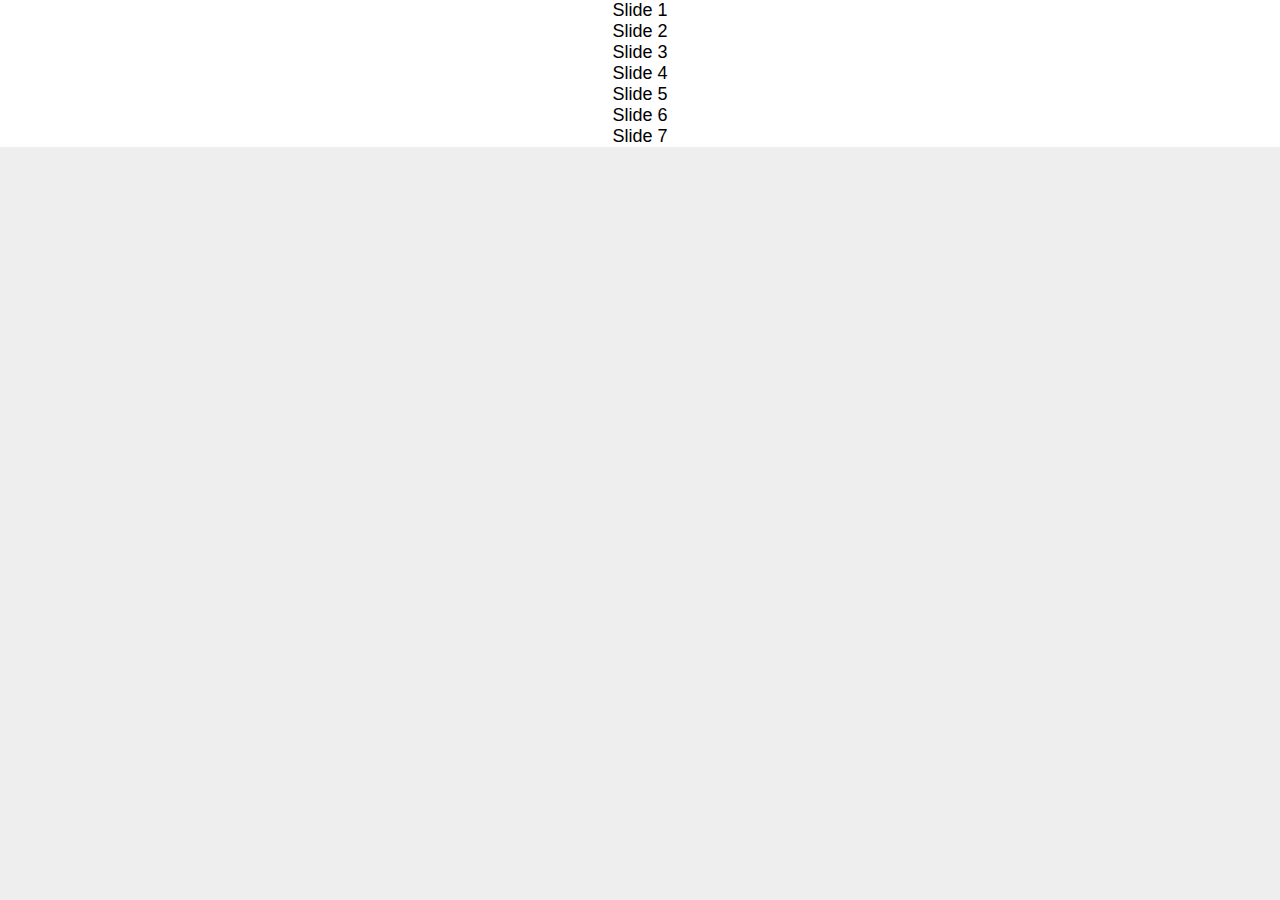
<file: Assets/lib/swiper-master/playground/core/index.html>
<!DOCTYPE html>
<html lang="en">

<head>
  <meta charset="UTF-8" />
  <title>Swiper Playground</title>
  <meta name="viewport" content="width=device-width" />
  <style>
    html,
    body {
      position: relative;
      height: 100%;
    }

    body {
      background: #eee;
      font-family: Helvetica Neue, Helvetica, Arial, sans-serif;
      font-size: 14px;
      color: #000;
      margin: 0;
      padding: 0;
    }

    .swiper {
      width: 100%;
      height: 100%;
    }

    .swiper-slide {
      text-align: center;
      font-size: 18px;
      background: #fff;
      display: flex !important;
      justify-content: center;
      align-items: center;
    }
  </style>
</head>

<body>
  <div class="swiper">
    <div class="swiper-wrapper">
      <div class="swiper-slide">Slide 1</div>
      <div class="swiper-slide">Slide 2</div>
      <div class="swiper-slide">Slide 3</div>
      <div class="swiper-slide">Slide 4</div>
      <div class="swiper-slide">Slide 5</div>
      <div class="swiper-slide">Slide 6</div>
      <div class="swiper-slide">Slide 7</div>
    </div>
    <div class="swiper-button-next"></div>
    <div class="swiper-button-prev"></div>
    <div class="swiper-pagination"></div>
    <div class="swiper-scrollbar"></div>
  </div>


  <script type="module">
    // // eslint-disable-next-line
    import 'swiper/swiper-bundle.css';

    // // eslint-disable-next-line
    import Swiper from 'swiper/swiper-bundle.mjs';

    window.swiper = new Swiper(".swiper", {
      slidesPerView: 'auto',
      // spaceBetween: 30,
      scrollbar: {
        el: '.swiper-scrollbar',
      },
      pagination: {
        el: ".swiper-pagination",
        clickable: true
      },
      navigation: {
        nextEl: ".swiper-button-next",
        prevEl: ".swiper-button-prev"
      },
    });

  </script>
</body>

</html>
</file>
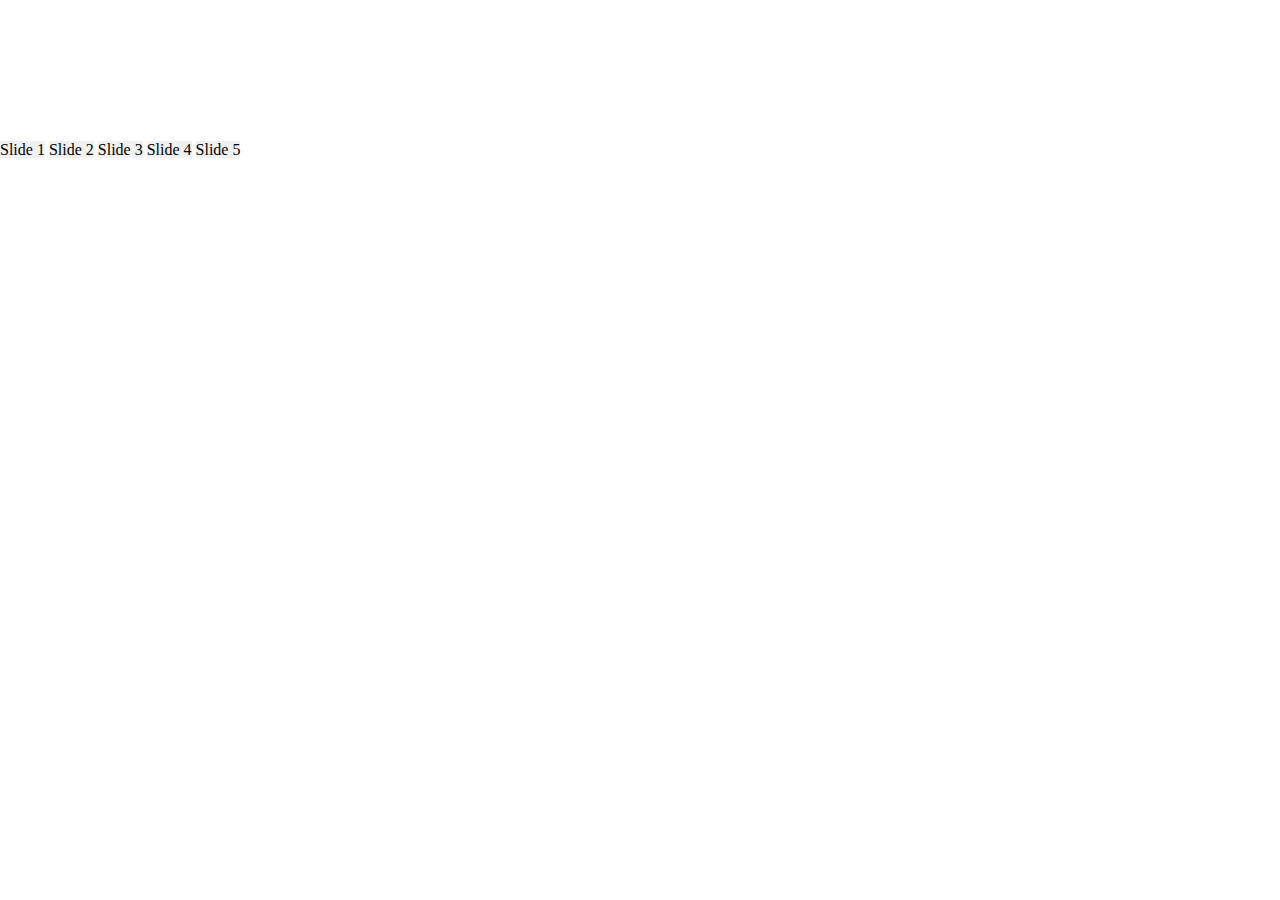
<file: Assets/lib/swiper-master/playground/element/index.html>
<!DOCTYPE html>
<html lang="en">

<head>
  <meta charset="UTF-8" />
  <title>Swiper Playground</title>
  <meta name="viewport" content="width=device-width" />
</head>

<body>
  <swiper-container effect="fade" fade-effect-cross-fade="true">
    <swiper-slide>Slide 1</swiper-slide>
    <swiper-slide>Slide 2</swiper-slide>
    <swiper-slide>Slide 3</swiper-slide>
    <swiper-slide>Slide 4</swiper-slide>
    <swiper-slide>Slide 5</swiper-slide>
  </swiper-container>
  <style>
    body,
    html {
      padding: 0;
      margin: 0;
      position: relative;
      height: 100%;
    }

    swiper-container {
      width: 100%;
      height: 300px;
      margin: 50px auto;
    }

    swiper-slide {
      background: #f1f1f1;
      color: #000;
      text-align: center;
      line-height: 300px;
    }
  </style>
  <script type="module">
    import { register } from 'swiper/element/bundle';
    register();

    // document.querySelector('swiper-container').initialize();
  </script>
</body>

</html>
</file>
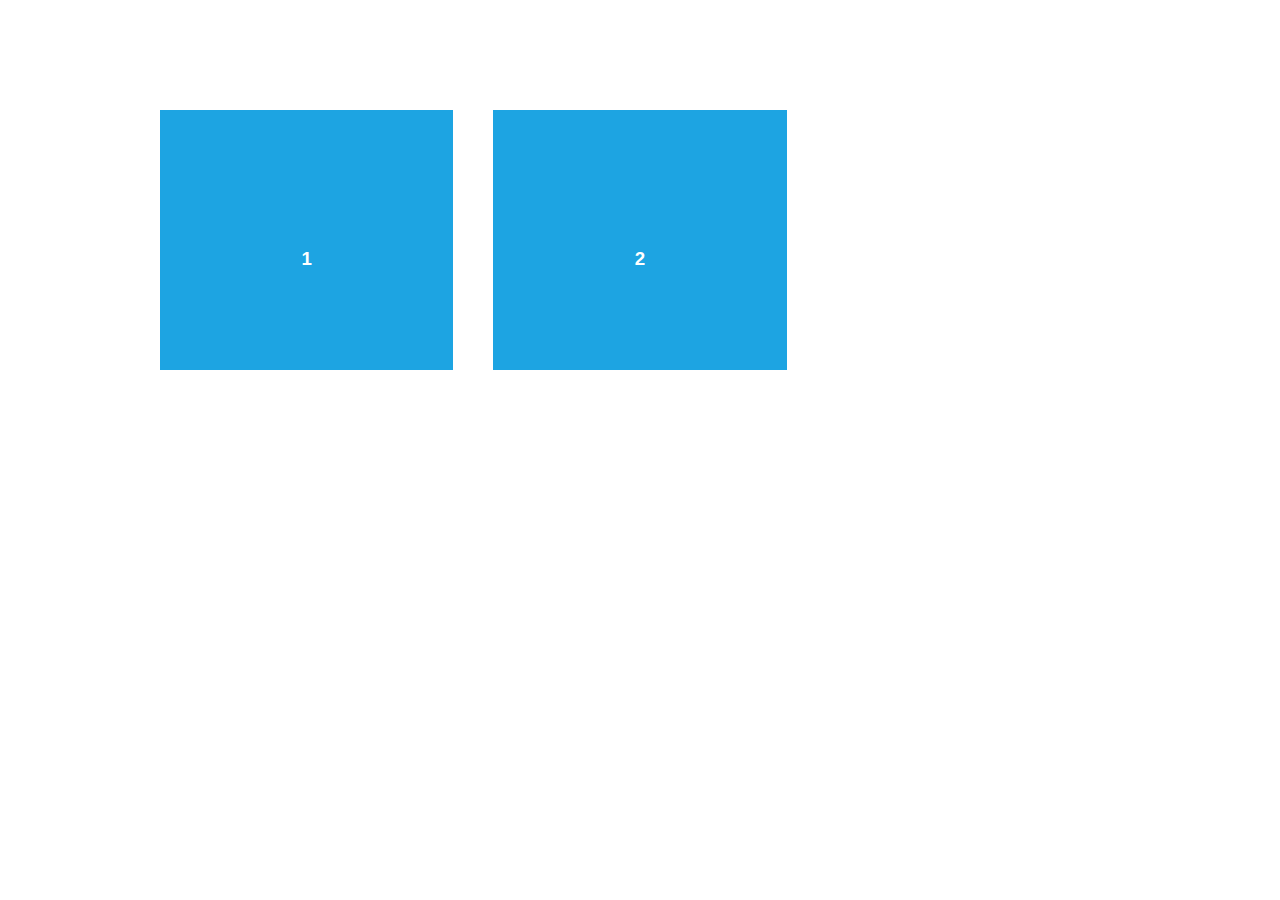
<file: Assets/lib/aos-master/demo/async.html>
<!DOCTYPE html>
<html>
  <head>
    <meta charset="utf-8">
    <title>AOS - Animate on scroll library</title>
    <meta name="viewport" content="width=device-width">
    <link rel="stylesheet" href="css/styles.css" />
    <link rel="stylesheet" href="../dist/aos.css" />
  </head>
  <body>
    <div id="aos-demo" class="aos-all"></div>

    <script src="../dist/aos.js"></script>
    <script>
      AOS.init({
        easing: 'ease-in-out-sine'
      });

      setInterval(addItem, 300);

      var itemsCounter = 1;
      var container = document.getElementById('aos-demo');

      function addItem () {
        if (itemsCounter > 42) return;
        var item = document.createElement('div');
        item.classList.add('aos-item');
        item.setAttribute('data-aos', 'fade-up');
        item.innerHTML = '<div class="aos-item__inner"><h3>' + itemsCounter + '</h3></div>';
        container.appendChild(item);
        itemsCounter++;
      }
    </script>
  </body>
</html>
</file>
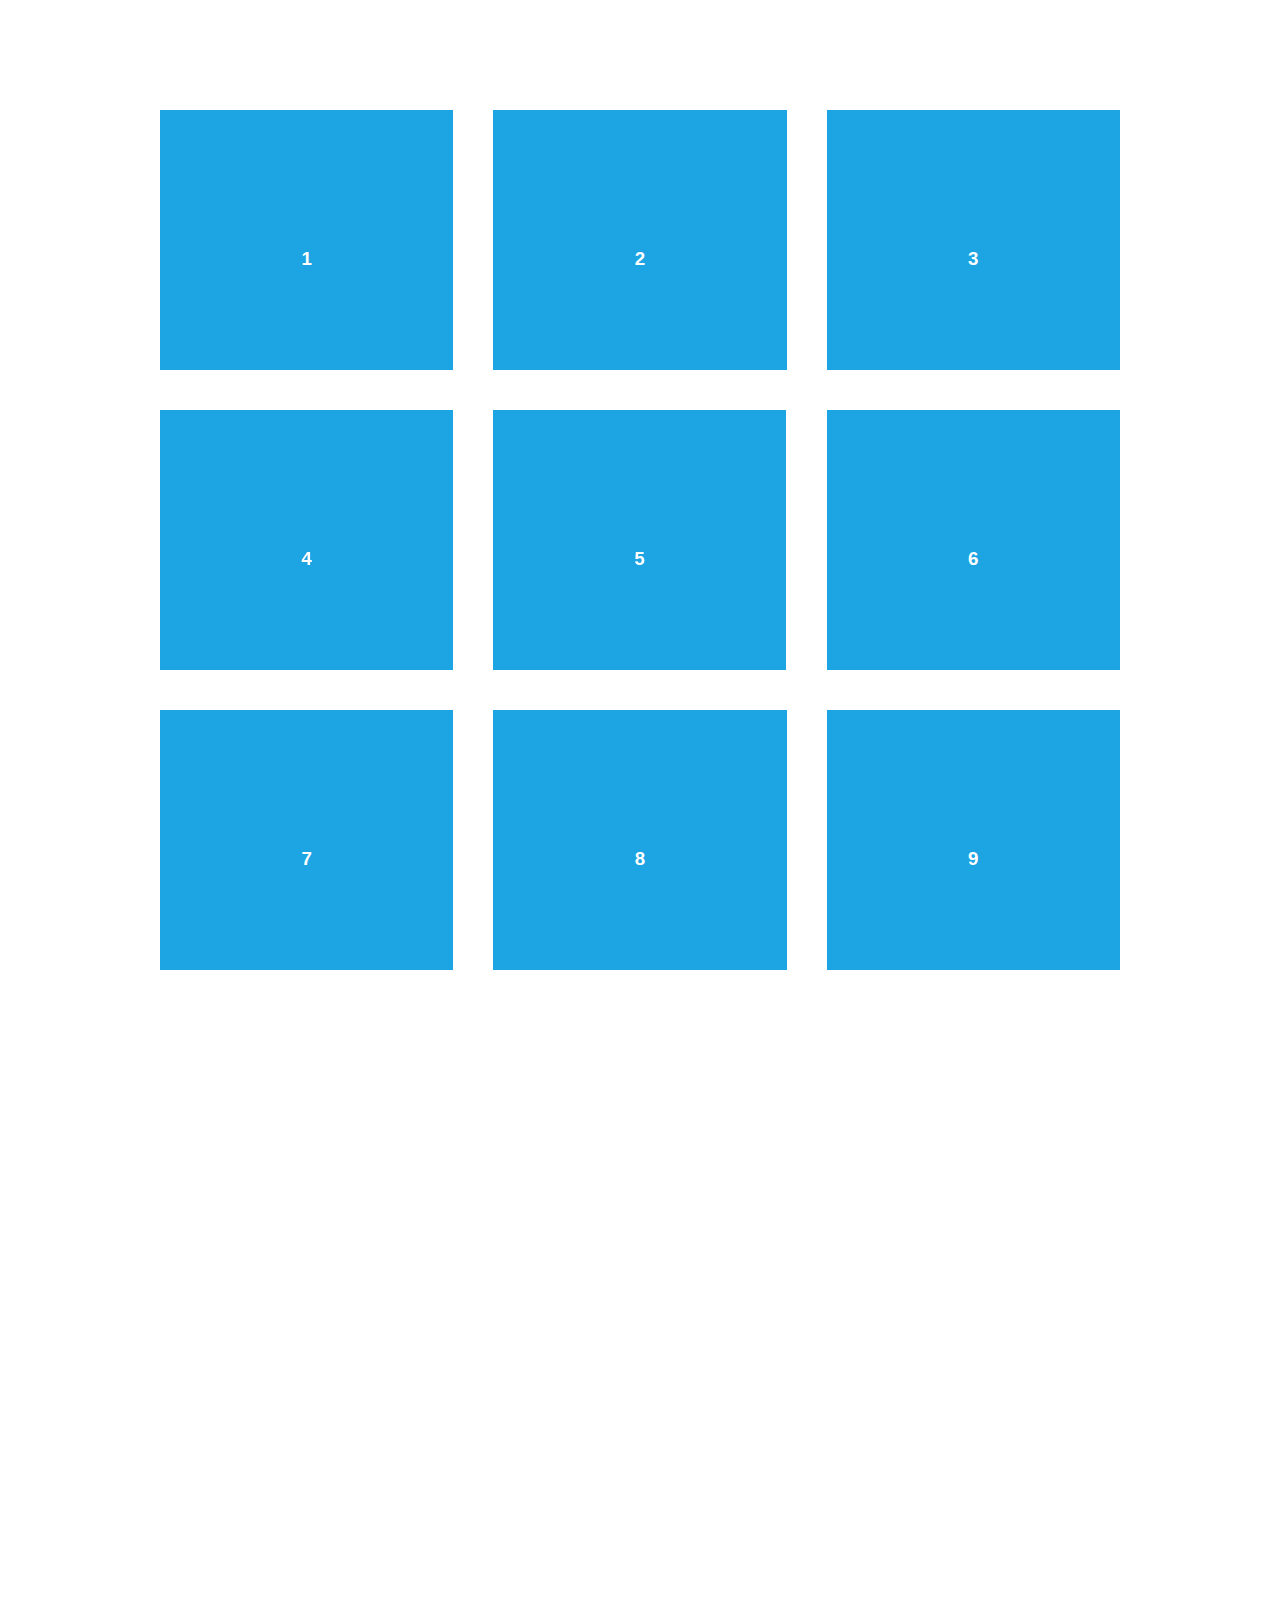
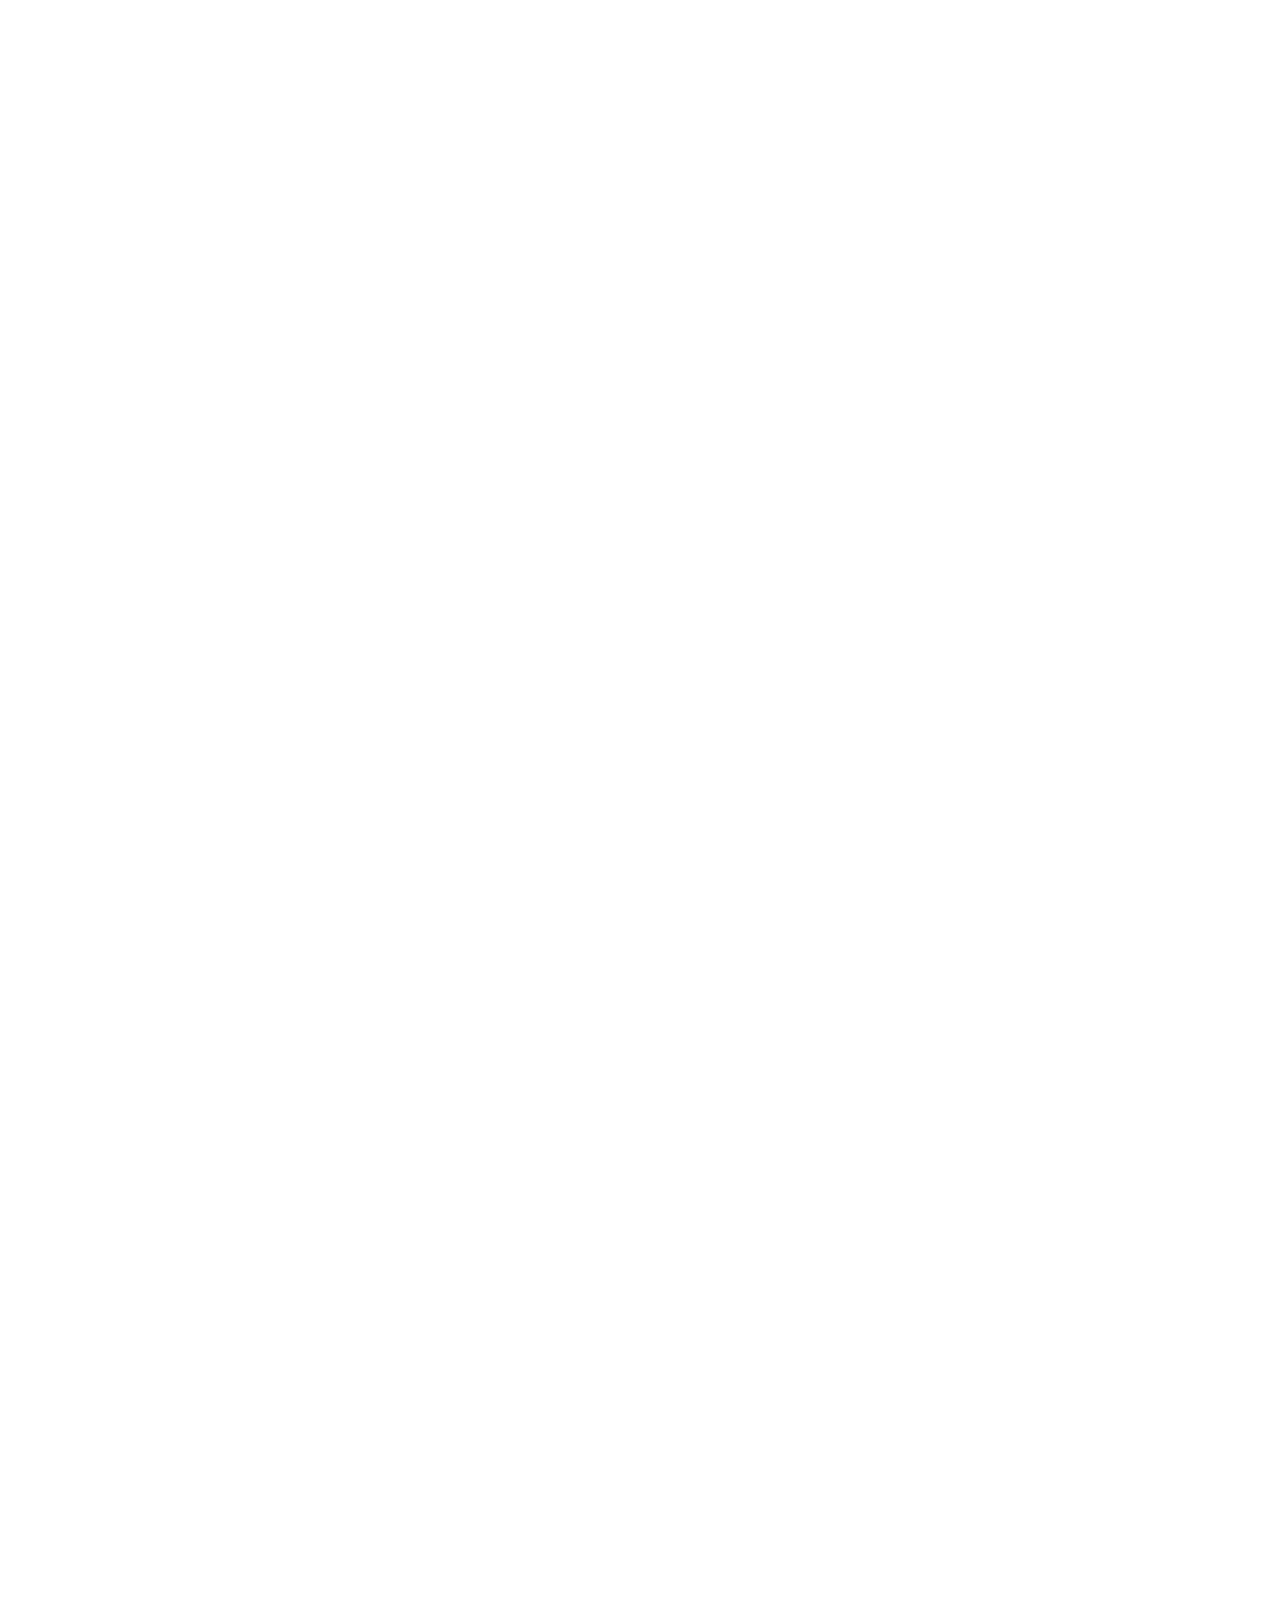
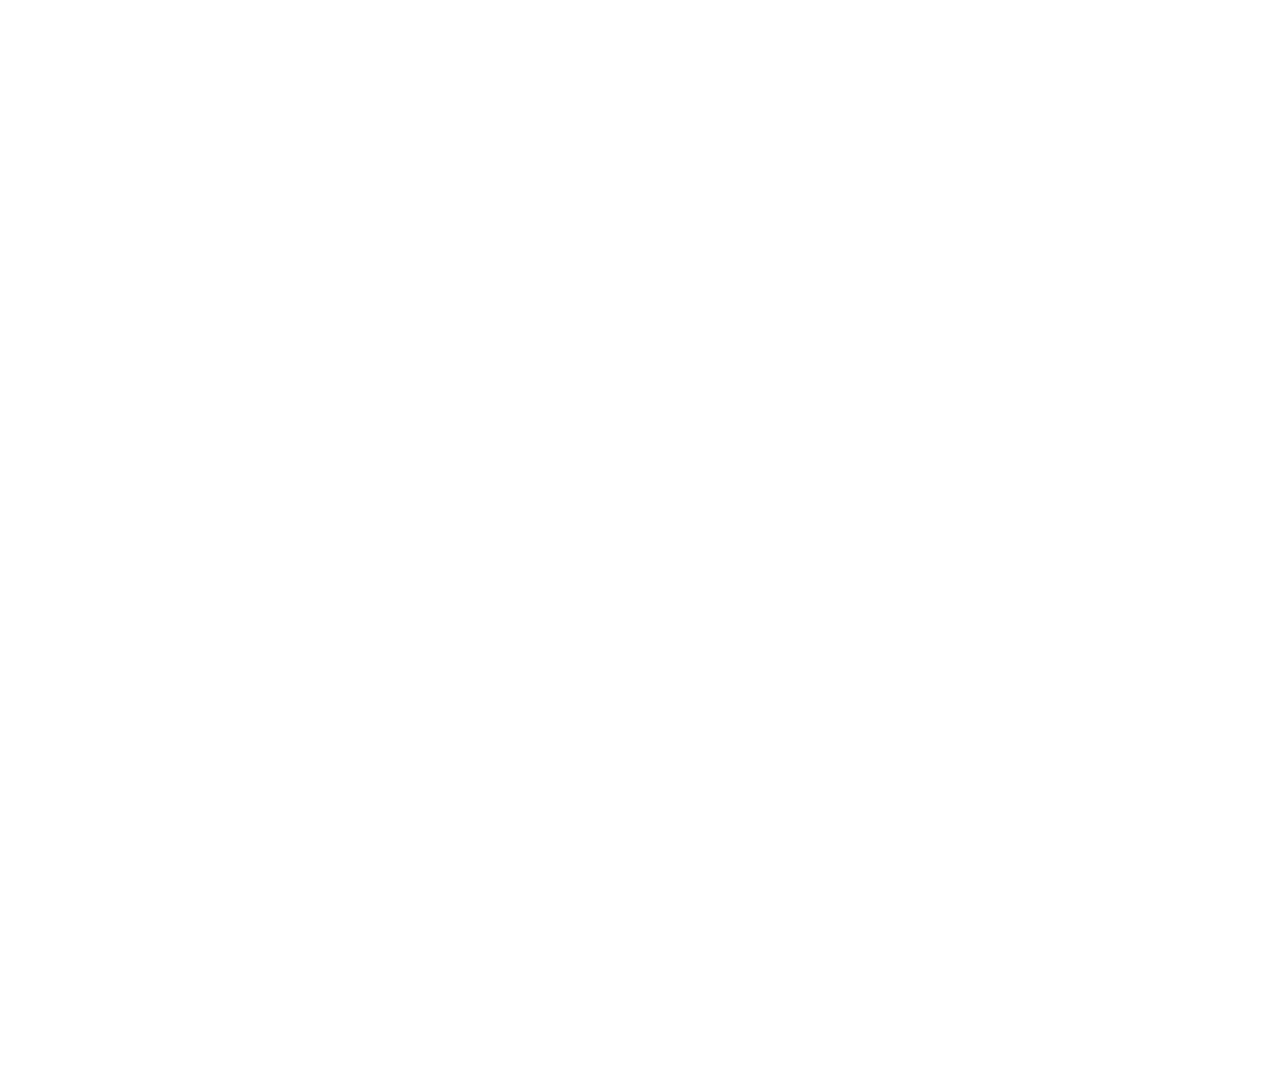
<file: Assets/lib/aos-master/demo/simple.html>
<!DOCTYPE html>
<html>
  <head>
    <meta charset="utf-8">
    <title>AOS - Animate on scroll library</title>
    <meta name="viewport" content="width=device-width">
    <link rel="stylesheet" href="css/styles.css" />
    <link rel="stylesheet" href="../dist/aos.css" />
    <!--[if lt IE 9]>
    <script src="//html5shiv.googlecode.com/svn/trunk/html5.js"></script>
    <![endif]-->
  </head>
  <body>
    <div id="transcroller-body" class="aos-all">
      <div class="aos-item" data-aos="fade-up">
        <div class="aos-item__inner"><h3>1</h3></div>
      </div>
      <div class="aos-item" data-aos="fade-down">
        <div class="aos-item__inner"><h3>2</h3></div>
      </div>
      <div class="aos-item" data-aos="zoom-out-down">
        <div class="aos-item__inner"><h3>3</h3></div>
      </div>
      <div class="aos-item" data-aos="flip-down">
        <div class="aos-item__inner"><h3>4</h3></div>
      </div>
      <div class="aos-item" data-aos="flip-up">
        <div class="aos-item__inner"><h3>5</h3></div>
      </div>
      <div class="aos-item" data-aos="fade-down">
        <div class="aos-item__inner"><h3>6</h3></div>
      </div>
      <div class="aos-item" data-aos="fade-in">
        <div class="aos-item__inner"><h3>7</h3></div>
      </div>
      <div class="aos-item" data-aos="fade-down">
        <div class="aos-item__inner"><h3>8</h3></div>
      </div>
      <div class="aos-item" data-aos="fade-in">
        <div class="aos-item__inner"><h3>9</h3></div>
      </div>
      <div class="aos-item" data-aos="fade-down">
        <div class="aos-item__inner"><h3>10</h3></div>
      </div>
      <div class="aos-item" data-aos="fade-up">
        <div class="aos-item__inner"><h3>11</h3></div>
      </div>
      <div class="aos-item" data-aos="fade-down">
        <div class="aos-item__inner"><h3>12</h3></div>
      </div>
      <div class="aos-item" data-aos="fade-in">
        <div class="aos-item__inner"><h3>13</h3></div>
      </div>
      <div class="aos-item" data-aos="fade-up">
        <div class="aos-item__inner"><h3>14</h3></div>
      </div>
      <div class="aos-item" data-aos="fade-in">
        <div class="aos-item__inner"><h3>15</h3></div>
      </div>
      <div class="aos-item" data-aos="fade-up">
        <div class="aos-item__inner"><h3>16</h3></div>
      </div>
      <div class="aos-item" data-aos="fade-down">
        <div class="aos-item__inner"><h3>17</h3></div>
      </div>
      <div class="aos-item" data-aos="fade-up">
        <div class="aos-item__inner"><h3>18</h3></div>
      </div>
      <div class="aos-item" data-aos="zoom-out">
        <div class="aos-item__inner"><h3>19</h3></div>
      </div>
      <div class="aos-item" data-aos="fade-up">
        <div class="aos-item__inner"><h3>20</h3></div>
      </div>
      <div class="aos-item" data-aos="zoom-out">
        <div class="aos-item__inner"><h3>21</h3></div>
      </div>
      <div class="aos-item" data-aos="fade-in">
        <div class="aos-item__inner"><h3>22</h3></div>
      </div>
      <div class="aos-item" data-aos="zoom-out-up">
        <div class="aos-item__inner"><h3>23</h3></div>
      </div>
      <div class="aos-item" data-aos="zoom-out-down">
        <div class="aos-item__inner"><h3>24</h3></div>
      </div>
      <div class="aos-item" data-aos="fade-in">
        <div class="aos-item__inner"><h3>25</h3></div>
      </div>
      <div class="aos-item" data-aos="fade-in">
        <div class="aos-item__inner"><h3>26</h3></div>
      </div>
      <div class="aos-item" data-aos="fade-in">
        <div class="aos-item__inner"><h3>27</h3></div>
      </div>
      <div class="aos-item" data-aos="fade-in">
        <div class="aos-item__inner"><h3>28</h3></div>
      </div>
      <div class="aos-item" data-aos="fade-in">
        <div class="aos-item__inner"><h3>29</h3></div>
      </div>
      <div class="aos-item" data-aos="fade-in">
        <div class="aos-item__inner"><h3>30</h3></div>
      </div>
      <div class="aos-item" data-aos="fade-in">
        <div class="aos-item__inner"><h3>31</h3></div>
      </div>
      <div class="aos-item" data-aos="fade-in">
        <div class="aos-item__inner"><h3>32</h3></div>
      </div>
      <div class="aos-item" data-aos="fade-in">
        <div class="aos-item__inner"><h3>33</h3></div>
      </div>
      <div class="aos-item" data-aos="fade-in">
        <div class="aos-item__inner"><h3>34</h3></div>
      </div>
      <div class="aos-item" data-aos="fade-in">
        <div class="aos-item__inner"><h3>35</h3></div>
      </div>
      <div class="aos-item" data-aos="fade-in">
        <div class="aos-item__inner"><h3>36</h3></div>
      </div>
      <div class="aos-item" data-aos="fade-in">
        <div class="aos-item__inner"><h3>37</h3></div>
      </div>
      <div class="aos-item" data-aos="fade-in">
        <div class="aos-item__inner"><h3>38</h3></div>
      </div>
      <div class="aos-item" data-aos="fade-in">
        <div class="aos-item__inner"><h3>39</h3></div>
      </div>
      <div class="aos-item" data-aos="fade-in">
        <div class="aos-item__inner"><h3>40</h3></div>
      </div>
      <div class="aos-item" data-aos="fade-in">
        <div class="aos-item__inner"><h3>41</h3></div>
      </div>
      <div class="aos-item" data-aos="fade-in">
        <div class="aos-item__inner"><h3>42</h3></div>
      </div>
    </div>

    <script src="../dist/aos.js"></script>
    <script>
      AOS.init({
        easing: 'ease-in-out-sine'
      });
    </script>

    <!-- <script src="//cdnjs.cloudflare.com/ajax/libs/require.js/2.1.11/require.min.js"></script>
    <script>
      requirejs.config({
          baseUrl: '../dist',
      });

      require(['aos'], function(AOS){
          AOS.init({
              easing: 'ease-in-out-sine'
          });
      });
    </script> -->
  </body>
</html>
</file>
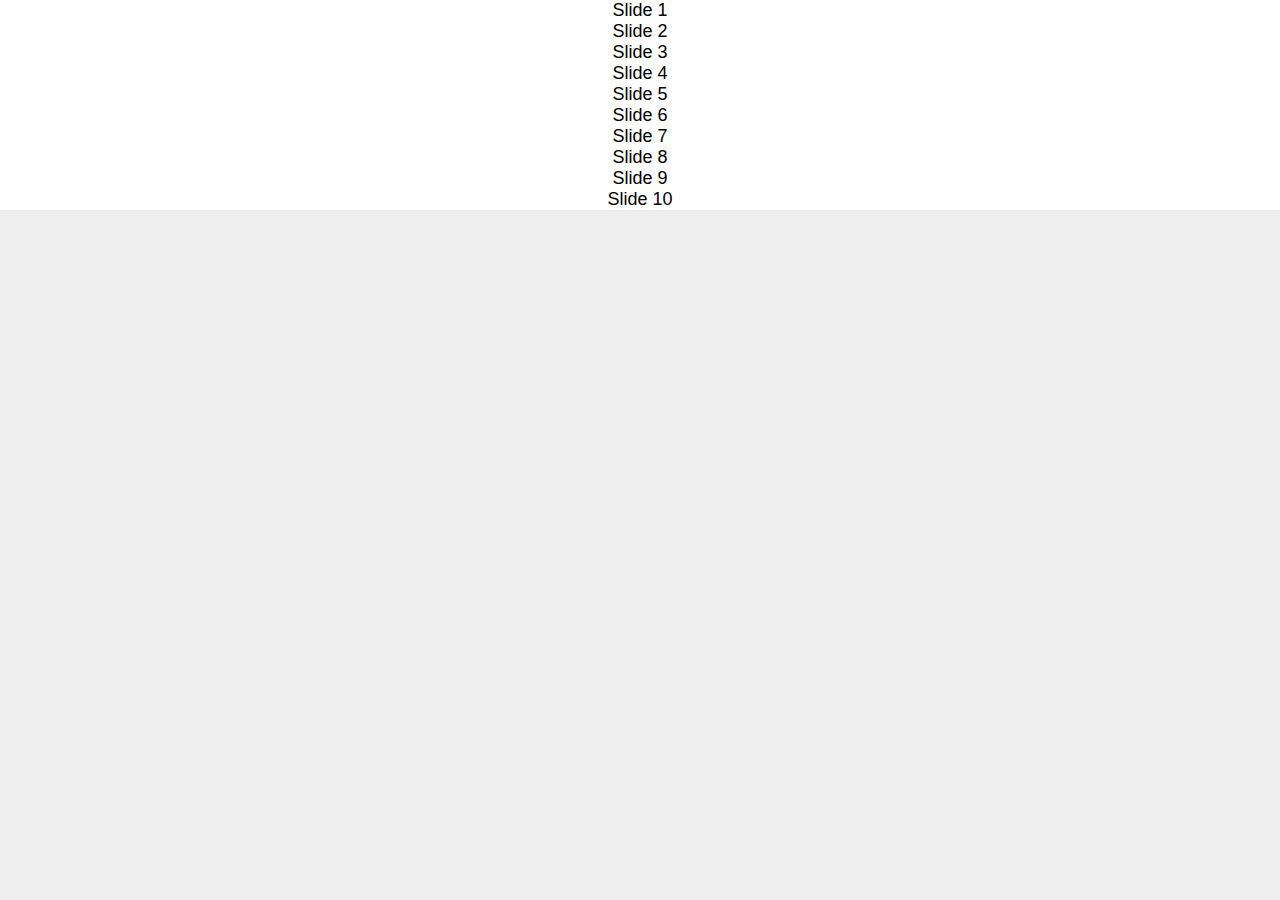
<file: Assets/lib/swiper-master/demos/010-default.html>
<!DOCTYPE html>
<html lang="en">

<head>
  <meta charset="utf-8">
  <title>Swiper demo</title>
</head>

<body>
  <!-- Swiper -->
  <div class="swiper">
    <div class="swiper-wrapper">
      <div class="swiper-slide">Slide 1</div>
      <div class="swiper-slide">Slide 2</div>
      <div class="swiper-slide">Slide 3</div>
      <div class="swiper-slide">Slide 4</div>
      <div class="swiper-slide">Slide 5</div>
      <div class="swiper-slide">Slide 6</div>
      <div class="swiper-slide">Slide 7</div>
      <div class="swiper-slide">Slide 8</div>
      <div class="swiper-slide">Slide 9</div>
      <div class="swiper-slide">Slide 10</div>
    </div>
  </div>



  <!-- Initialize Swiper -->
  <script type="module">
    import Swiper from 'swiper/swiper-bundle.mjs';
    import 'swiper/swiper-bundle.css';
    var swiper = new Swiper('.swiper');
  </script>

  <!-- Demo styles -->
  <style>
    html,
    body {
      position: relative;
      height: 100%;
    }

    body {
      background: #eee;
      font-family: Helvetica Neue, Helvetica, Arial, sans-serif;
      font-size: 14px;
      color: #000;
      margin: 0;
      padding: 0;
    }

    .swiper {
      width: 100%;
      height: 100%;
    }

    .swiper-slide {
      text-align: center;
      font-size: 18px;
      background: #fff;

      /* Center slide text vertically */
      display: -webkit-box;
      display: -ms-flexbox;
      display: -webkit-flex;
      display: flex;
      -webkit-box-pack: center;
      -ms-flex-pack: center;
      -webkit-justify-content: center;
      justify-content: center;
      -webkit-box-align: center;
      -ms-flex-align: center;
      -webkit-align-items: center;
      align-items: center;
    }
  </style>
</body>

</html>
</file>
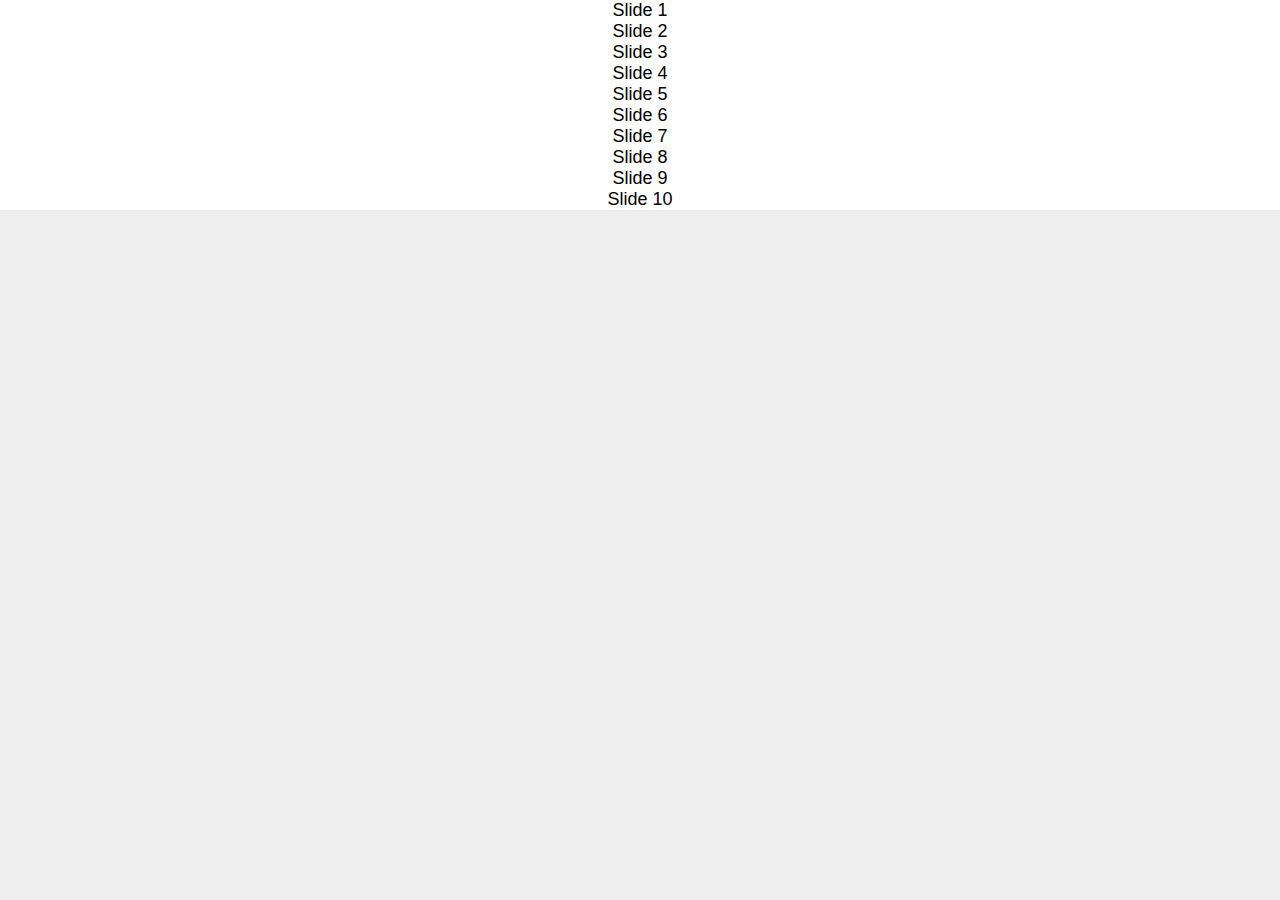
<file: Assets/lib/swiper-master/demos/020-navigation.html>
<!DOCTYPE html>
<html lang="en">

<head>
  <meta charset="utf-8">
  <title>Swiper demo</title>
  <meta name="viewport" content="width=device-width, initial-scale=1, minimum-scale=1, maximum-scale=1">
</head>

<body>
  <!-- Swiper -->
  <div class="swiper">
    <div class="swiper-wrapper">
      <div class="swiper-slide">Slide 1</div>
      <div class="swiper-slide">Slide 2</div>
      <div class="swiper-slide">Slide 3</div>
      <div class="swiper-slide">Slide 4</div>
      <div class="swiper-slide">Slide 5</div>
      <div class="swiper-slide">Slide 6</div>
      <div class="swiper-slide">Slide 7</div>
      <div class="swiper-slide">Slide 8</div>
      <div class="swiper-slide">Slide 9</div>
      <div class="swiper-slide">Slide 10</div>
    </div>
    <!-- Add Arrows -->
    <div class="swiper-button-next"></div>
    <div class="swiper-button-prev"></div>
  </div>



  <!-- Initialize Swiper -->
  <script type="module">
    import Swiper from 'swiper/swiper-bundle.mjs';
    import 'swiper/swiper-bundle.css';
    var swiper = new Swiper('.swiper', {
      navigation: {
        nextEl: '.swiper-button-next',
        prevEl: '.swiper-button-prev',
      },
    });
  </script>

  <!-- Demo styles -->
  <style>
    html,
    body {
      position: relative;
      height: 100%;
    }

    body {
      background: #eee;
      font-family: Helvetica Neue, Helvetica, Arial, sans-serif;
      font-size: 14px;
      color: #000;
      margin: 0;
      padding: 0;
    }

    .swiper {
      width: 100%;
      height: 100%;
    }

    .swiper-slide {
      text-align: center;
      font-size: 18px;
      background: #fff;

      /* Center slide text vertically */
      display: -webkit-box;
      display: -ms-flexbox;
      display: -webkit-flex;
      display: flex;
      -webkit-box-pack: center;
      -ms-flex-pack: center;
      -webkit-justify-content: center;
      justify-content: center;
      -webkit-box-align: center;
      -ms-flex-align: center;
      -webkit-align-items: center;
      align-items: center;
    }
  </style>
</body>

</html>
</file>
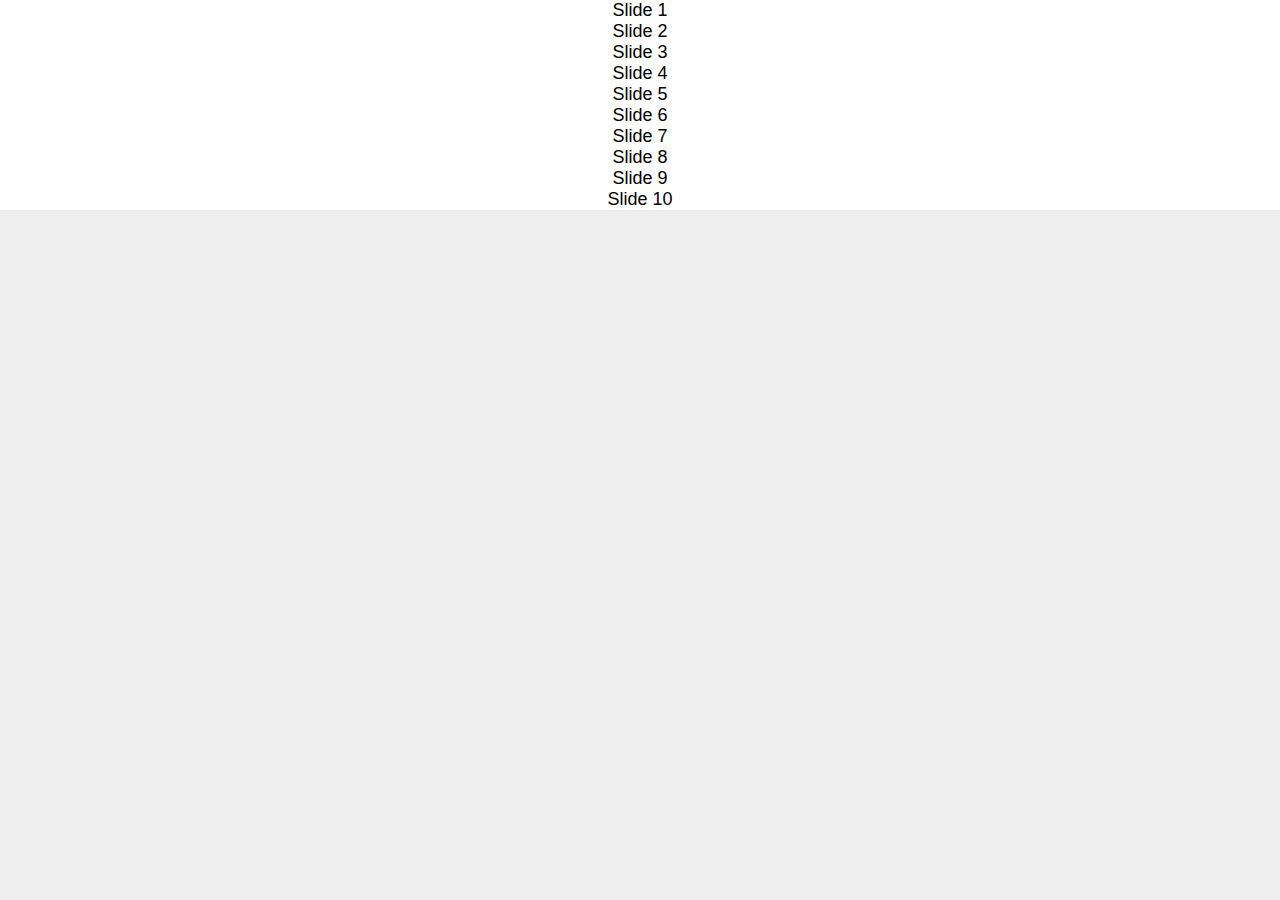
<file: Assets/lib/swiper-master/demos/030-pagination.html>
<!DOCTYPE html>
<html lang="en">

<head>
  <meta charset="utf-8">
  <title>Swiper demo</title>
  <meta name="viewport" content="width=device-width, initial-scale=1, minimum-scale=1, maximum-scale=1">
</head>

<body>
  <!-- Swiper -->
  <div class="swiper">
    <div class="swiper-wrapper">
      <div class="swiper-slide">Slide 1</div>
      <div class="swiper-slide">Slide 2</div>
      <div class="swiper-slide">Slide 3</div>
      <div class="swiper-slide">Slide 4</div>
      <div class="swiper-slide">Slide 5</div>
      <div class="swiper-slide">Slide 6</div>
      <div class="swiper-slide">Slide 7</div>
      <div class="swiper-slide">Slide 8</div>
      <div class="swiper-slide">Slide 9</div>
      <div class="swiper-slide">Slide 10</div>
    </div>
    <!-- Add Pagination -->
    <div class="swiper-pagination"></div>
  </div>



  <!-- Initialize Swiper -->
  <script type="module">
    import Swiper from 'swiper/swiper-bundle.mjs';
    import 'swiper/swiper-bundle.css';
    var swiper = new Swiper('.swiper', {
      pagination: {
        el: '.swiper-pagination',
      },
    });
  </script>

  <!-- Demo styles -->
  <style>
    html,
    body {
      position: relative;
      height: 100%;
    }

    body {
      background: #eee;
      font-family: Helvetica Neue, Helvetica, Arial, sans-serif;
      font-size: 14px;
      color: #000;
      margin: 0;
      padding: 0;
    }

    .swiper {
      width: 100%;
      height: 100%;
    }

    .swiper-slide {
      text-align: center;
      font-size: 18px;
      background: #fff;

      /* Center slide text vertically */
      display: -webkit-box;
      display: -ms-flexbox;
      display: -webkit-flex;
      display: flex;
      -webkit-box-pack: center;
      -ms-flex-pack: center;
      -webkit-justify-content: center;
      justify-content: center;
      -webkit-box-align: center;
      -ms-flex-align: center;
      -webkit-align-items: center;
      align-items: center;
    }
  </style>
</body>

</html>
</file>
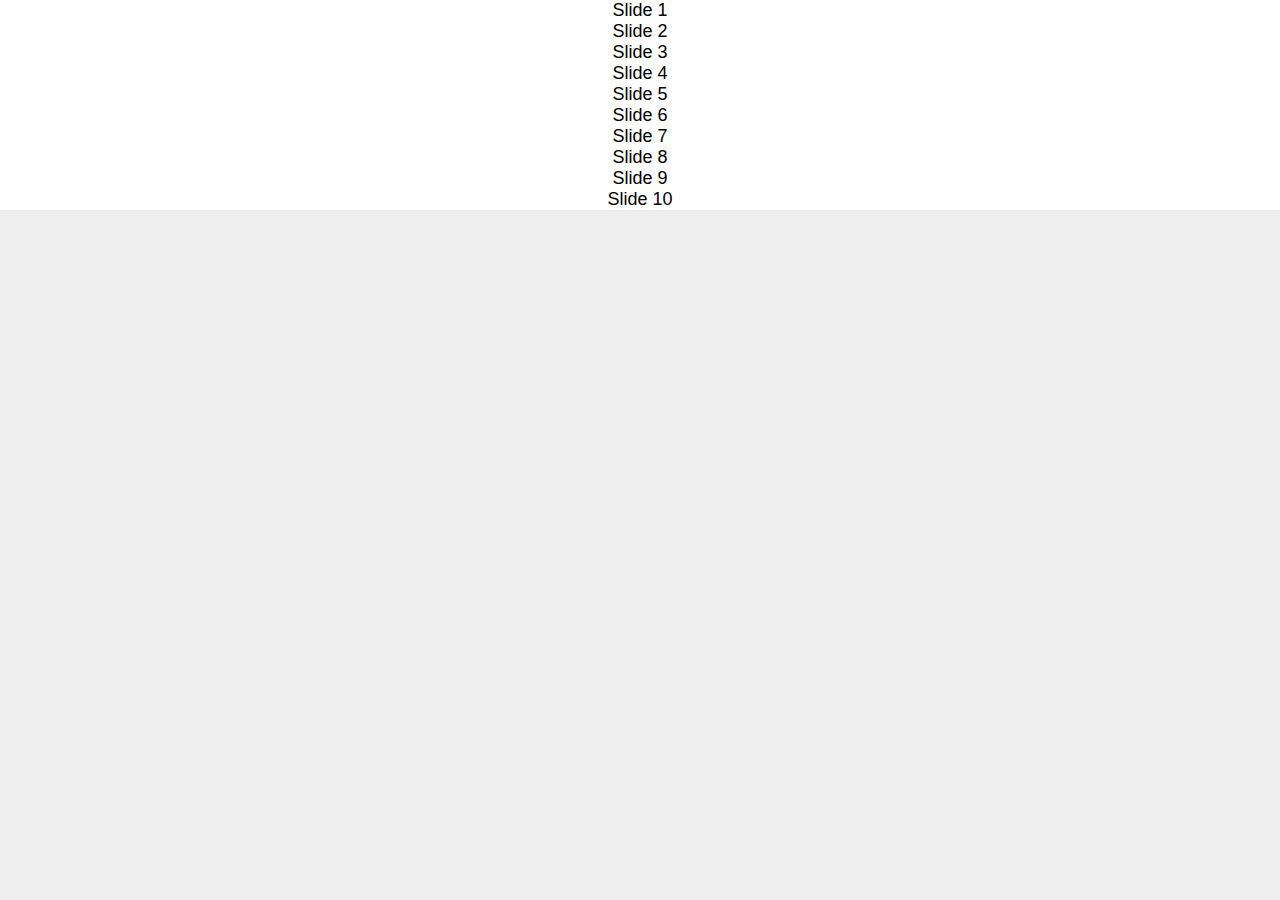
<file: Assets/lib/swiper-master/demos/040-pagination-dynamic.html>
<!DOCTYPE html>
<html lang="en">

<head>
  <meta charset="utf-8">
  <title>Swiper demo</title>
  <meta name="viewport" content="width=device-width, initial-scale=1, minimum-scale=1, maximum-scale=1">
</head>

<body>
  <!-- Swiper -->
  <div class="swiper">
    <div class="swiper-wrapper">
      <div class="swiper-slide">Slide 1</div>
      <div class="swiper-slide">Slide 2</div>
      <div class="swiper-slide">Slide 3</div>
      <div class="swiper-slide">Slide 4</div>
      <div class="swiper-slide">Slide 5</div>
      <div class="swiper-slide">Slide 6</div>
      <div class="swiper-slide">Slide 7</div>
      <div class="swiper-slide">Slide 8</div>
      <div class="swiper-slide">Slide 9</div>
      <div class="swiper-slide">Slide 10</div>
    </div>
    <!-- Add Pagination -->
    <div class="swiper-pagination"></div>
  </div>



  <!-- Initialize Swiper -->
  <script type="module">
    import Swiper from 'swiper/swiper-bundle.mjs';
    import 'swiper/swiper-bundle.css';
    var swiper = new Swiper('.swiper', {
      pagination: {
        el: '.swiper-pagination',
        dynamicBullets: true,
      },
    });
  </script>

  <!-- Demo styles -->
  <style>
    html,
    body {
      position: relative;
      height: 100%;
    }

    body {
      background: #eee;
      font-family: Helvetica Neue, Helvetica, Arial, sans-serif;
      font-size: 14px;
      color: #000;
      margin: 0;
      padding: 0;
    }

    .swiper {
      width: 100%;
      height: 100%;
    }

    .swiper-slide {
      text-align: center;
      font-size: 18px;
      background: #fff;

      /* Center slide text vertically */
      display: -webkit-box;
      display: -ms-flexbox;
      display: -webkit-flex;
      display: flex;
      -webkit-box-pack: center;
      -ms-flex-pack: center;
      -webkit-justify-content: center;
      justify-content: center;
      -webkit-box-align: center;
      -ms-flex-align: center;
      -webkit-align-items: center;
      align-items: center;
    }
  </style>
</body>

</html>
</file>
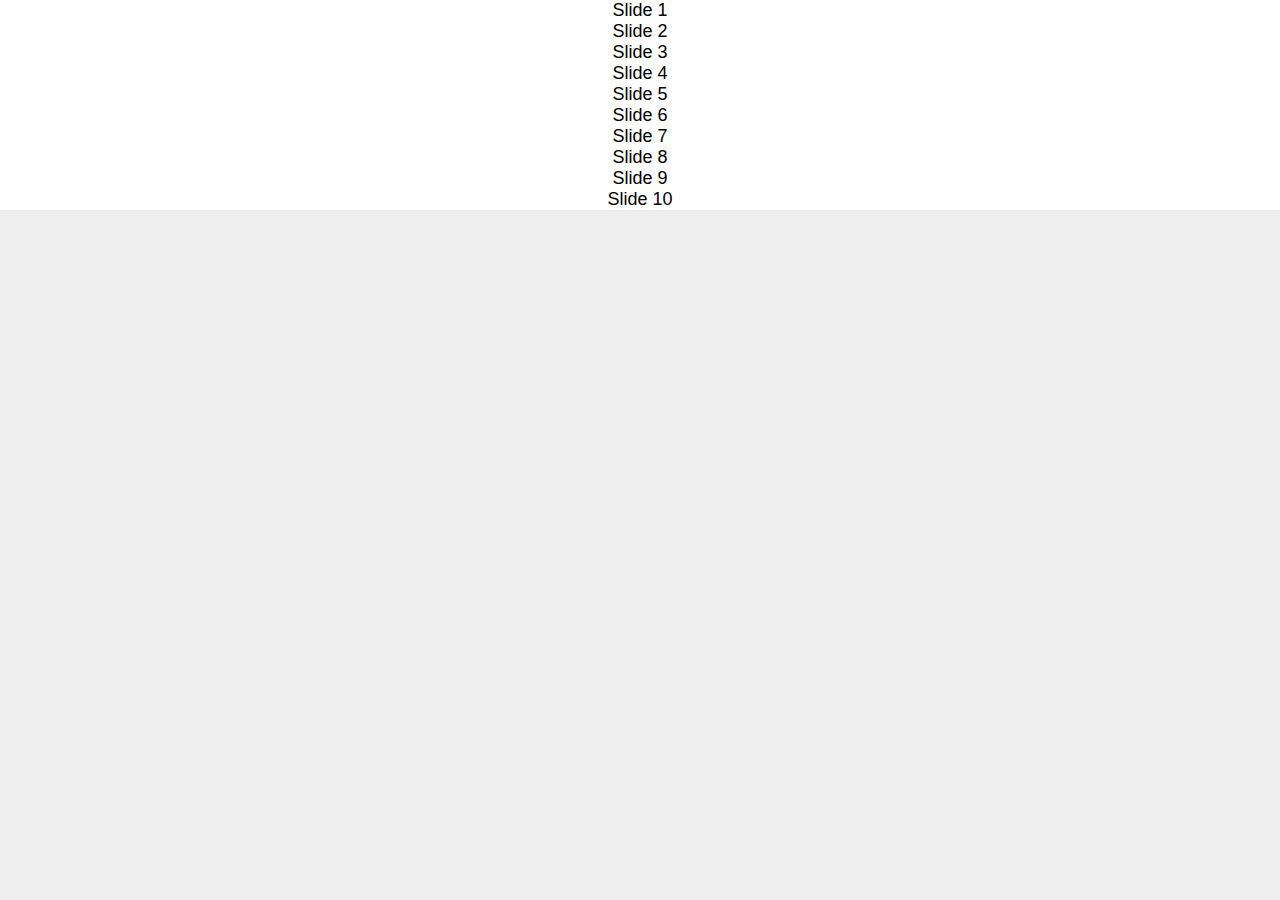
<file: Assets/lib/swiper-master/demos/050-pagination-progress.html>
<!DOCTYPE html>
<html lang="en">

<head>
  <meta charset="utf-8">
  <title>Swiper demo</title>
</head>

<body>
  <!-- Swiper -->
  <div class="swiper">
    <div class="swiper-wrapper">
      <div class="swiper-slide">Slide 1</div>
      <div class="swiper-slide">Slide 2</div>
      <div class="swiper-slide">Slide 3</div>
      <div class="swiper-slide">Slide 4</div>
      <div class="swiper-slide">Slide 5</div>
      <div class="swiper-slide">Slide 6</div>
      <div class="swiper-slide">Slide 7</div>
      <div class="swiper-slide">Slide 8</div>
      <div class="swiper-slide">Slide 9</div>
      <div class="swiper-slide">Slide 10</div>
    </div>
    <!-- Add Pagination -->
    <div class="swiper-pagination"></div>
    <!-- Add Arrows -->
    <div class="swiper-button-next"></div>
    <div class="swiper-button-prev"></div>
  </div>



  <!-- Initialize Swiper -->
  <script type="module">
    import Swiper from 'swiper/swiper-bundle.mjs';
    import 'swiper/swiper-bundle.css';
    var swiper = new Swiper('.swiper', {
      pagination: {
        el: '.swiper-pagination',
        type: 'progressbar',
      },
      navigation: {
        nextEl: '.swiper-button-next',
        prevEl: '.swiper-button-prev',
      },
    });
  </script>

  <!-- Demo styles -->
  <style>
    html,
    body {
      position: relative;
      height: 100%;
    }

    body {
      background: #eee;
      font-family: Helvetica Neue, Helvetica, Arial, sans-serif;
      font-size: 14px;
      color: #000;
      margin: 0;
      padding: 0;
    }

    .swiper {
      width: 100%;
      height: 100%;
    }

    .swiper-slide {
      text-align: center;
      font-size: 18px;
      background: #fff;

      /* Center slide text vertically */
      display: -webkit-box;
      display: -ms-flexbox;
      display: -webkit-flex;
      display: flex;
      -webkit-box-pack: center;
      -ms-flex-pack: center;
      -webkit-justify-content: center;
      justify-content: center;
      -webkit-box-align: center;
      -ms-flex-align: center;
      -webkit-align-items: center;
      align-items: center;
    }
  </style>
</body>

</html>
</file>
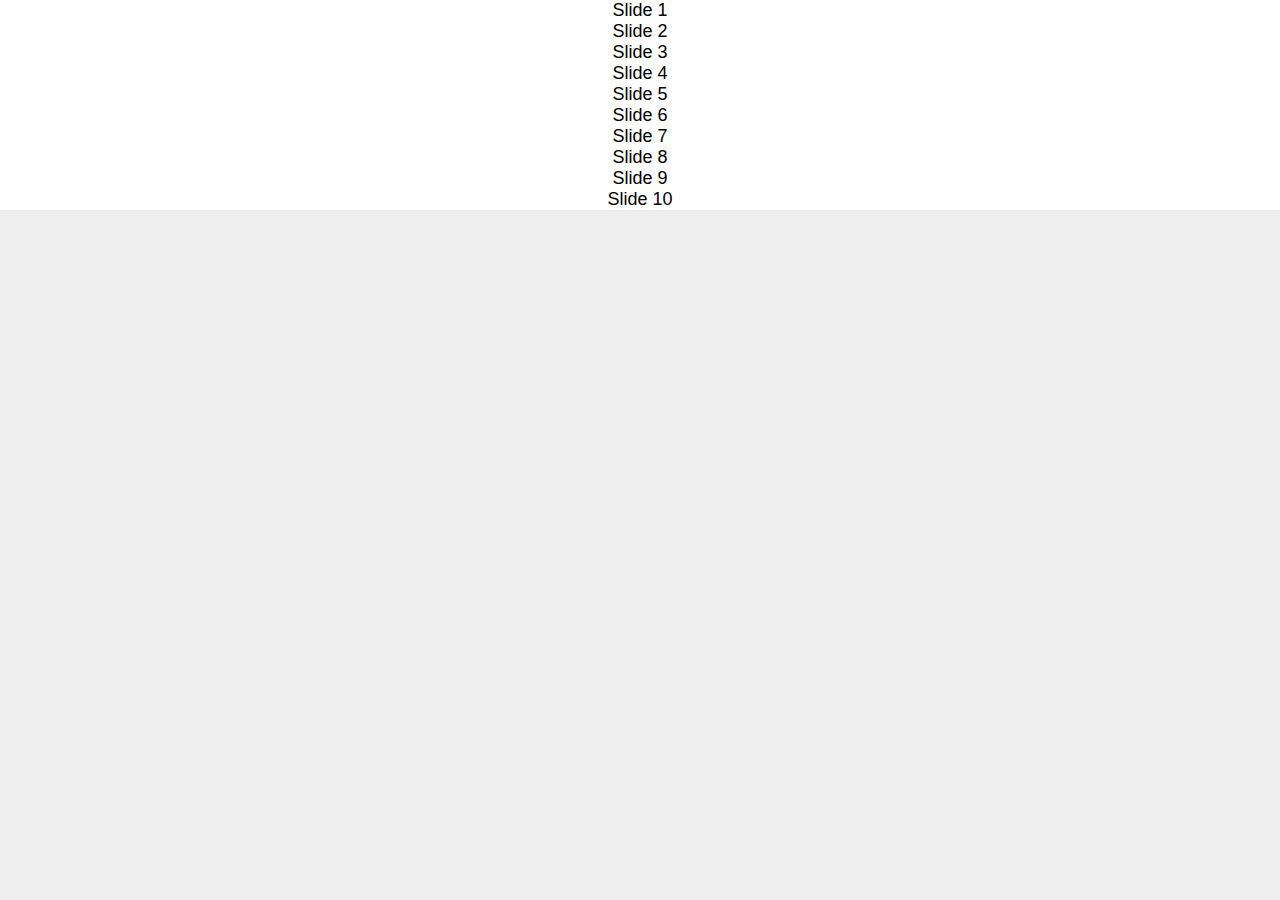
<file: Assets/lib/swiper-master/demos/060-pagination-fraction.html>
<!DOCTYPE html>
<html lang="en">

<head>
  <meta charset="utf-8">
  <title>Swiper demo</title>
</head>

<body>
  <!-- Swiper -->
  <div class="swiper">
    <div class="swiper-wrapper">
      <div class="swiper-slide">Slide 1</div>
      <div class="swiper-slide">Slide 2</div>
      <div class="swiper-slide">Slide 3</div>
      <div class="swiper-slide">Slide 4</div>
      <div class="swiper-slide">Slide 5</div>
      <div class="swiper-slide">Slide 6</div>
      <div class="swiper-slide">Slide 7</div>
      <div class="swiper-slide">Slide 8</div>
      <div class="swiper-slide">Slide 9</div>
      <div class="swiper-slide">Slide 10</div>
    </div>
    <!-- Add Pagination -->
    <div class="swiper-pagination"></div>
    <!-- Add Arrows -->
    <div class="swiper-button-next"></div>
    <div class="swiper-button-prev"></div>
  </div>



  <!-- Initialize Swiper -->
  <script type="module">
    import Swiper from 'swiper/swiper-bundle.mjs';
    import 'swiper/swiper-bundle.css';
    var swiper = new Swiper('.swiper', {
      pagination: {
        el: '.swiper-pagination',
        type: 'fraction',
      },
      navigation: {
        nextEl: '.swiper-button-next',
        prevEl: '.swiper-button-prev',
      },
    });
  </script>

  <!-- Demo styles -->
  <style>
    html,
    body {
      position: relative;
      height: 100%;
    }

    body {
      background: #eee;
      font-family: Helvetica Neue, Helvetica, Arial, sans-serif;
      font-size: 14px;
      color: #000;
      margin: 0;
      padding: 0;
    }

    .swiper {
      width: 100%;
      height: 100%;
    }

    .swiper-slide {
      text-align: center;
      font-size: 18px;
      background: #fff;

      /* Center slide text vertically */
      display: -webkit-box;
      display: -ms-flexbox;
      display: -webkit-flex;
      display: flex;
      -webkit-box-pack: center;
      -ms-flex-pack: center;
      -webkit-justify-content: center;
      justify-content: center;
      -webkit-box-align: center;
      -ms-flex-align: center;
      -webkit-align-items: center;
      align-items: center;
    }
  </style>
</body>

</html>
</file>
<file: Assets/lib/aos-master/demo/css/styles.css>
body {
  font-family: Helvetica,Tahoma;
}

*,
*:before,
*:after {
  box-sizing: border-box;
}

.aos-all {
  width: 1000px;
  max-width: 98%;
  margin: 10vh auto 0 auto;
}

.aos-item {
  display: inline-block;
  float: left;
  width: 33.3333%;
  height: 300px;
  padding: 20px;
}

.aos-item__inner {
  position: relative;
  width: 100%;
  height: 100%;
  float: left;
  background: #1da4e2;
  line-height: 260px;
  text-align: center;
  color: #fff;
}

@media screen and (max-width: 800px) {
  .aos-item {
    width: 50%;
  }
}
</file>
